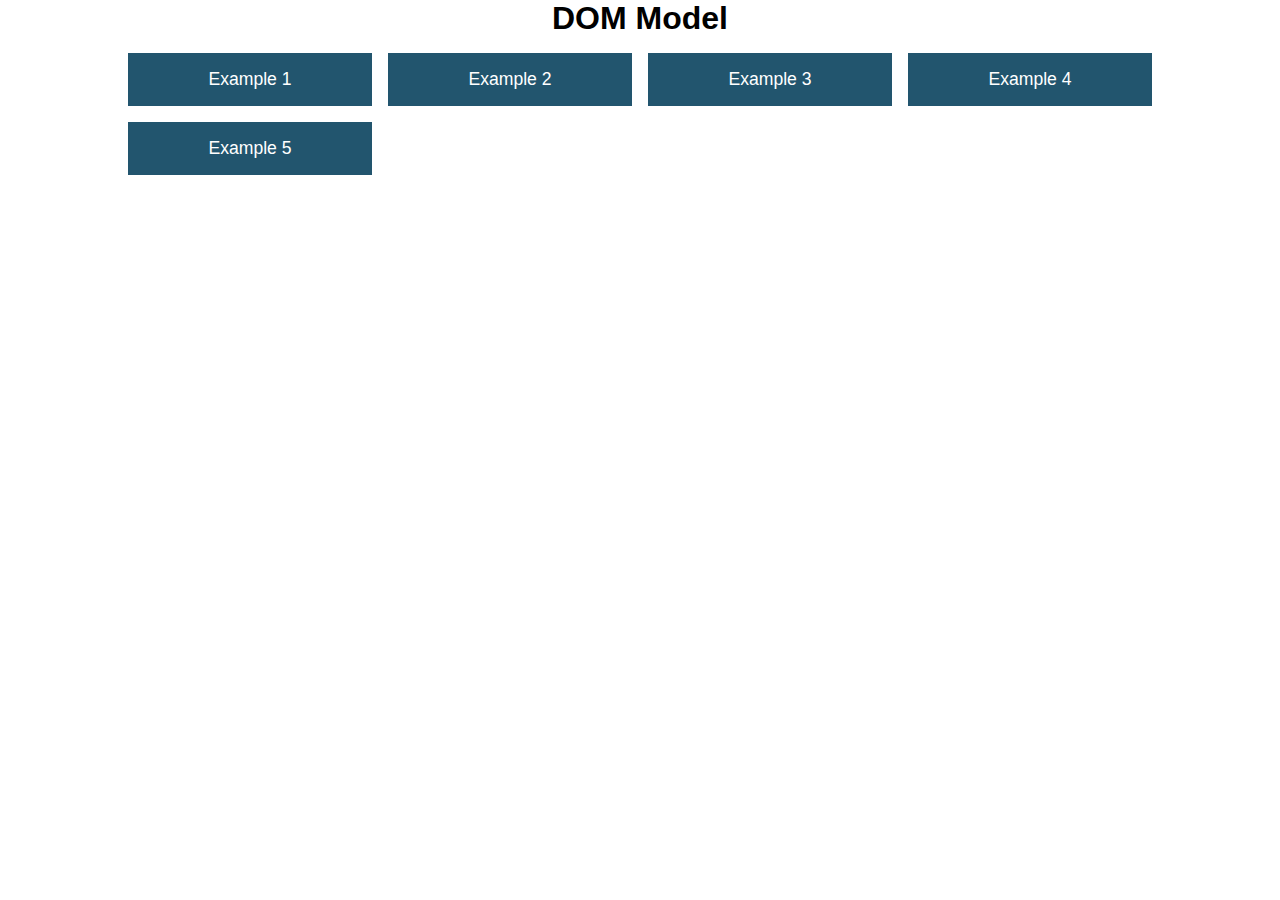
<file: index.html>
<!DOCTYPE html>
<html>
  <head>
    <title>JavaScript Events</title>
    <meta charset="utf-8" />
    <meta name="viewport" content="width=device-width,initial-scale=1.0" />
    <style>
      * {
        margin: 0;
        padding: 0;
        box-sizing: border-box;
      }
      body {
        font-family: Arial, Helvetica, sans-serif;
      }
      .container {
        max-width: 80%;
        margin: auto;
      }
      .title {
        margin-bottom: 1rem;
        text-align: center;
      }
      .nav {
        display: grid;
        grid-gap: 1rem;
        grid-template-columns: repeat(auto-fill, minmax(220px, 1fr));
        padding-bottom: 2rem;
      }
      .nav__item {
        display: flex;
        justify-content: center;
        align-items: center;
        background: #22556e;
        padding: 1rem;
        text-align: center;
        text-decoration: none;
        font-size: 1.1rem;
        color: #fff;
      }
      .nav__item:hover {
        background: #4799b7;
      }
    </style>
  </head>
  <body>
    <div class="container">
      <h1 class="title">DOM Model</h1>
      <div class="nav">
        <a class="nav__item" href="src/example_1/index.html">Example 1</a>
        <a class="nav__item" href="src/example_2/index.html">Example 2</a>
        <a class="nav__item" href="src/example_3/index.html">Example 3</a>
        <a class="nav__item" href="src/example_4/index.html">Example 4</a>
        <a class="nav__item" href="src/example_5/index.html">Example 5</a>
      </div>
    </div>
    <!-- /.container -->

    <script>
      document
        .querySelectorAll(".nav__item")
        .forEach((item) => (item.target = "_blank"));
    </script>
  </body>
</html>
</file>
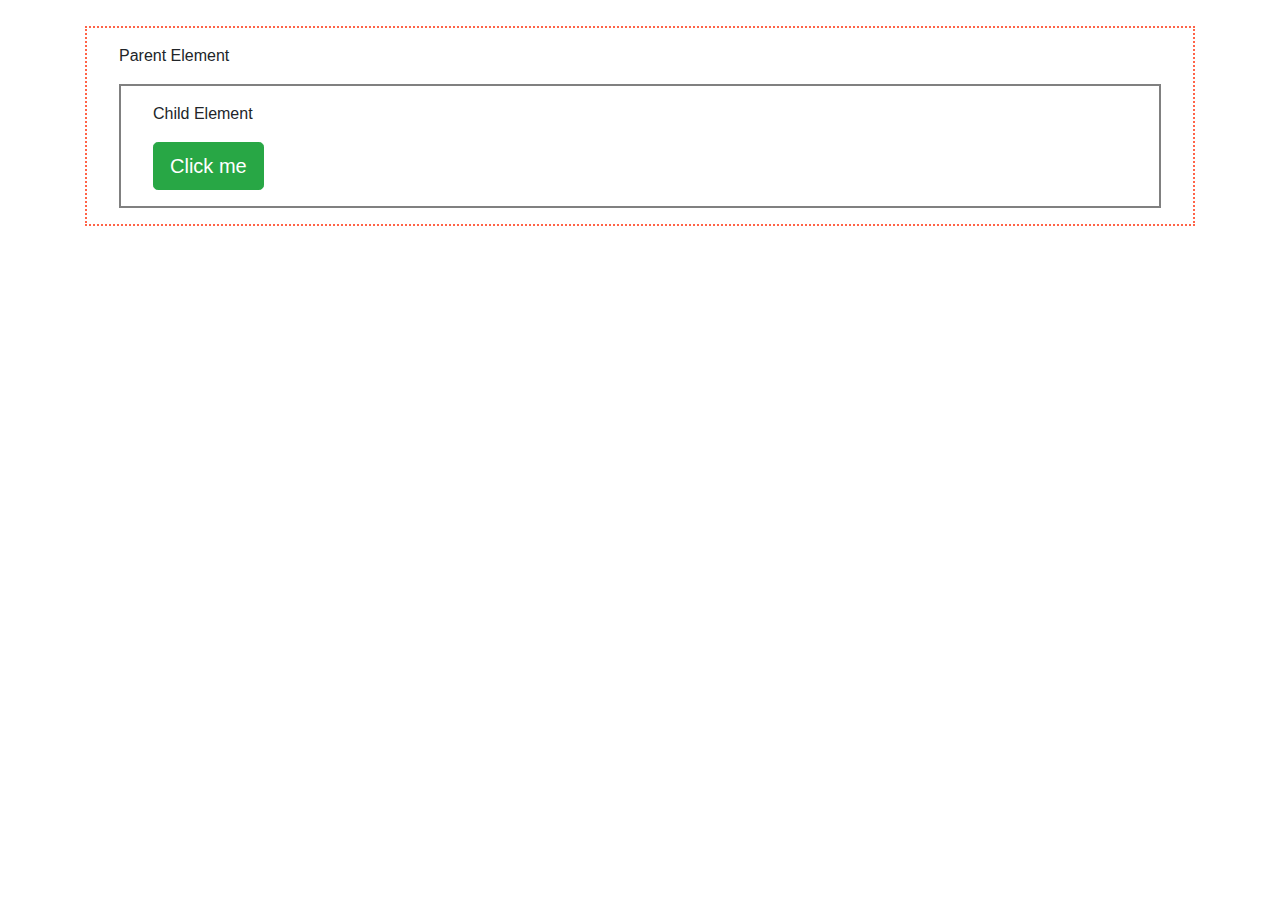
<file: src/example_1/index.html>
<!DOCTYPE html>
<html>
  <head>
    <title>Example 1</title>
    <meta charset="utf-8" />
    <link href="../../_/css/bootstrap.min.css" rel="stylesheet" />
    <link href="../../_/css/style.css" rel="stylesheet" />
    </style>
  </head>
  <body>

    <div class="container mt-3">
        <div class="parent">
          <p>Parent Element</p>
         
          <div class="child">
            <p>Child Element</p>
            <button class="btn btn-success btn-lg">Click me</button>
          </div>    
        </div>

    </div>

     <script src="utils.js"></script>
     <script src="script.js"></script>
  </body>
</html>
</file>
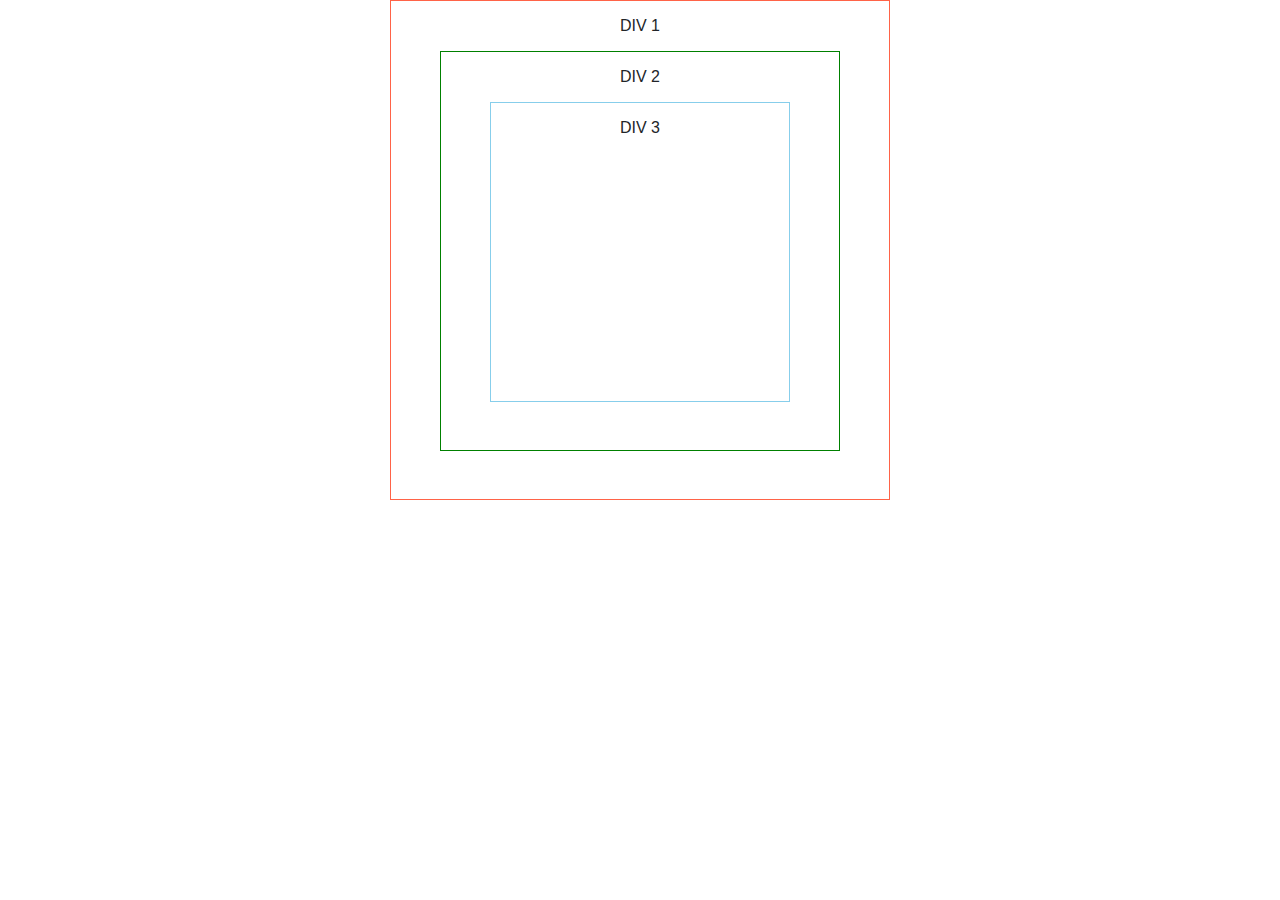
<file: src/example_2/index.html>
<!DOCTYPE html>
<html>
  <head>
    <title>Types</title>
    <meta charset="utf-8" />
    <link href="../../_/css/bootstrap.min.css" rel="stylesheet" />
    <link rel="stylesheet" href="css/style.css">
    </style>
  </head>
  <body>
    <div class="container">

    <div  id="d1" class="item item_d1">DIV 1
        <div  id="d2"  class="item item_d2">DIV 2
            <div  id="d3"  class="item item_d3">DIV 3</div>
        </div>
    </div>
</div>

     <script src="script.js"></script>
  </body>
</html>
</file>
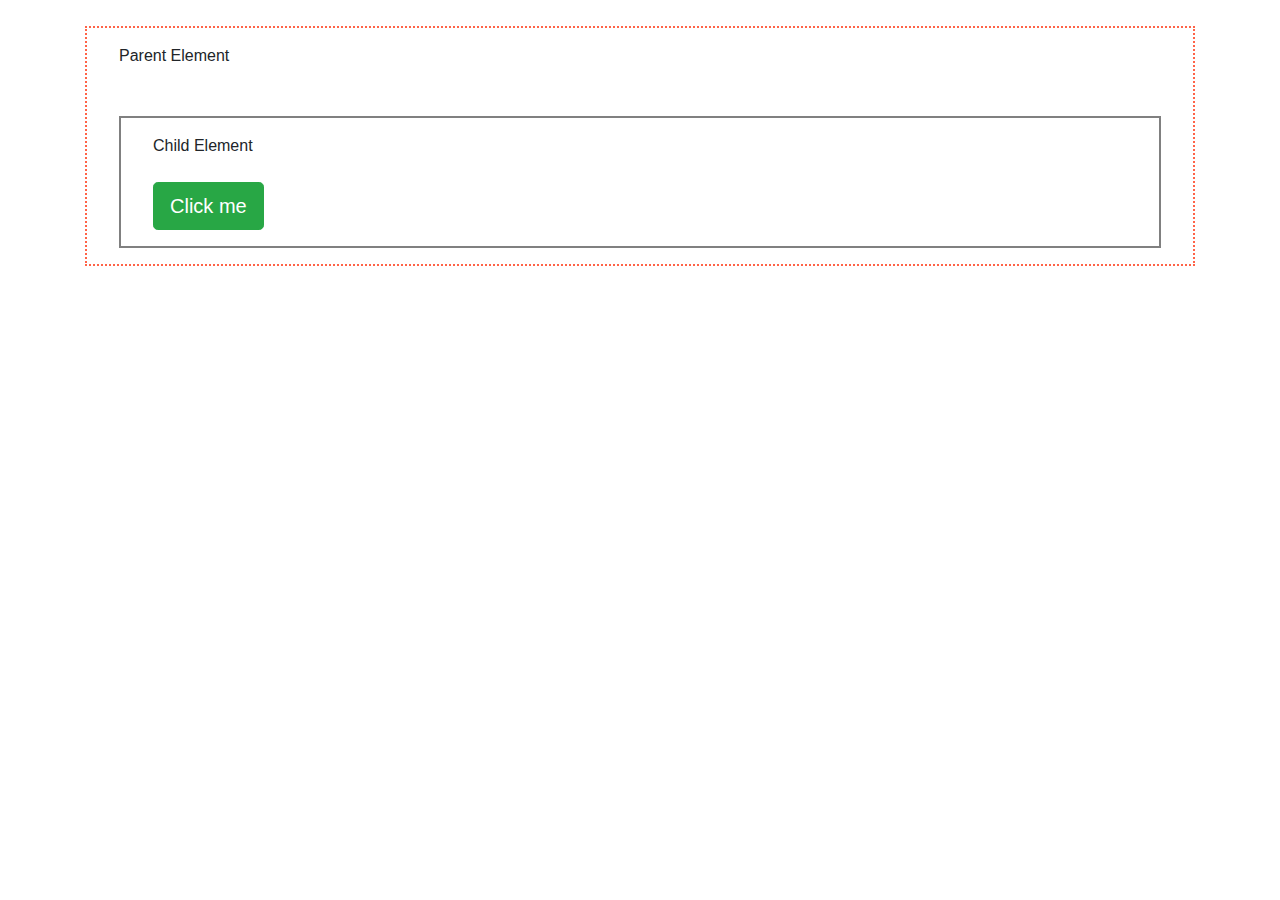
<file: src/example_3/index.html>
<!DOCTYPE html>
<html>
  <head>
    <title>Example 3</title>
    <meta charset="utf-8" />
    <link href="../../_/css/bootstrap.min.css" rel="stylesheet" />
    <link href="../../_/css/style.css" rel="stylesheet" />
    </style>
  </head>
  <body>

    <div class="container mt-3">
        <div class="parent">
          Parent Element<br><br><br>
         
          <div class="child">
            Child Element<br><br>
            <button class="btn btn-success btn-lg">Click me</button>
          </div>    
        </div>

    </div>

    
     <script src="script.js"></script>
  </body>
</html>
</file>
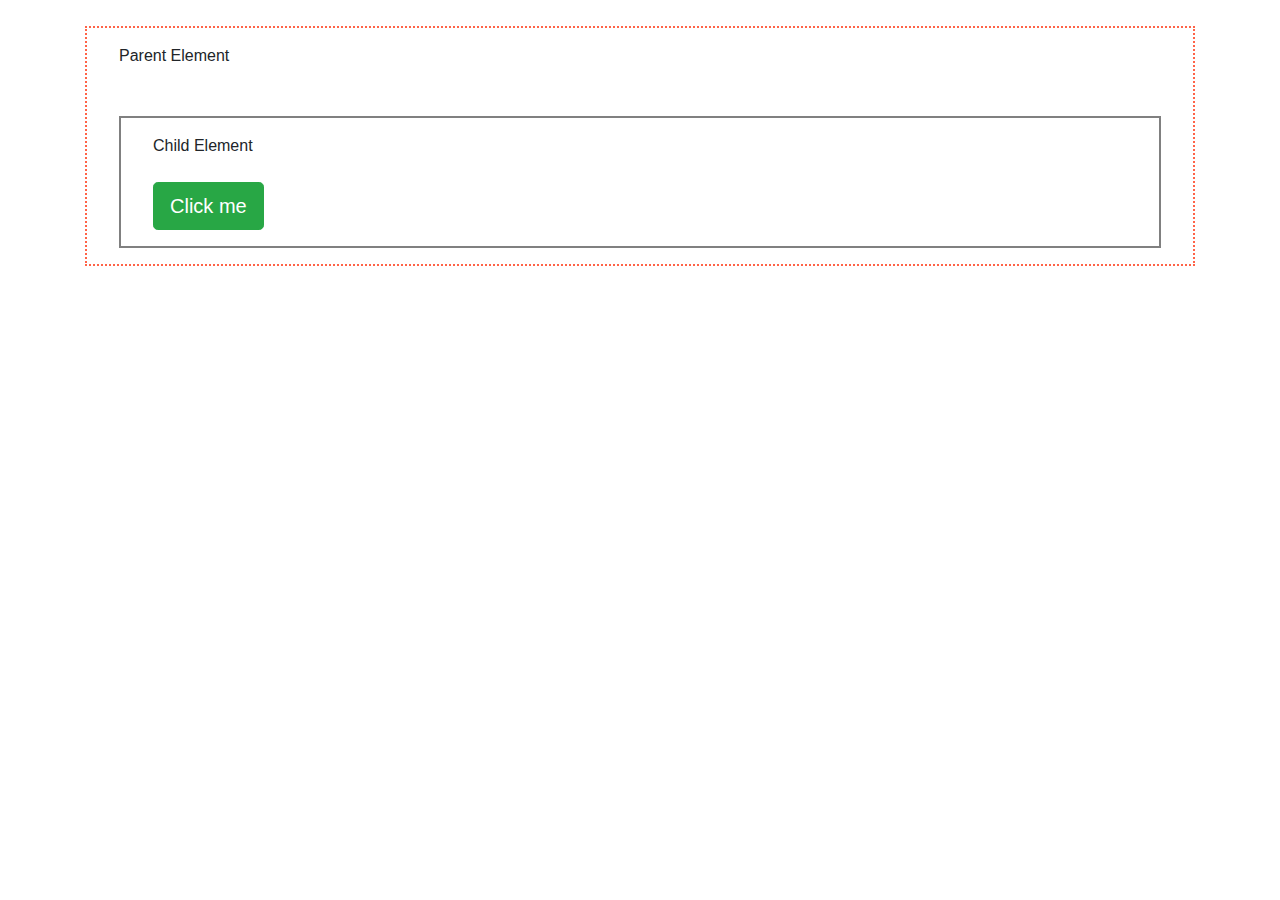
<file: src/example_4/index.html>
<!DOCTYPE html>
<html>
  <head>
    <title>Example 3</title>
    <meta charset="utf-8" />
    <link href="../../_/css/bootstrap.min.css" rel="stylesheet" />
    <link href="../../_/css/style.css" rel="stylesheet" />
    </style>
  </head>
  <body>

    <div class="container mt-3">
        <div class="parent">
          Parent Element<br><br><br>
         
          <div class="child">
            Child Element<br><br>
            
            <button class="btn btn-success btn-lg">
              <span>Click me</span>
          </button>
         
          </div>    
        </div>

    </div>

        <script src="script.js"></script>
  </body>
</html>
</file>
<file: _/css/style.css>
body {
  padding-top: 10px;
}

.parent {
  margin: auto;
  border: 2px dotted tomato;
  padding: 1rem 2rem;
}
.child {
  padding: 1rem 2rem;
  border: 2px solid gray;
}
</file>
<file: src/example_2/css/style.css>
.item {
  text-align: center;
  margin: auto;
}

.item_d1 {
  width: 500px;
  height: 500px;
  line-height: 50px;
  border: 1px solid tomato;
}
.item_d2 {
  width: 400px;
  height: 400px;
  border: 1px solid green;
}
.item_d3 {
  width: 300px;
  height: 300px;
  border: 1px solid skyblue;
}
</file>
